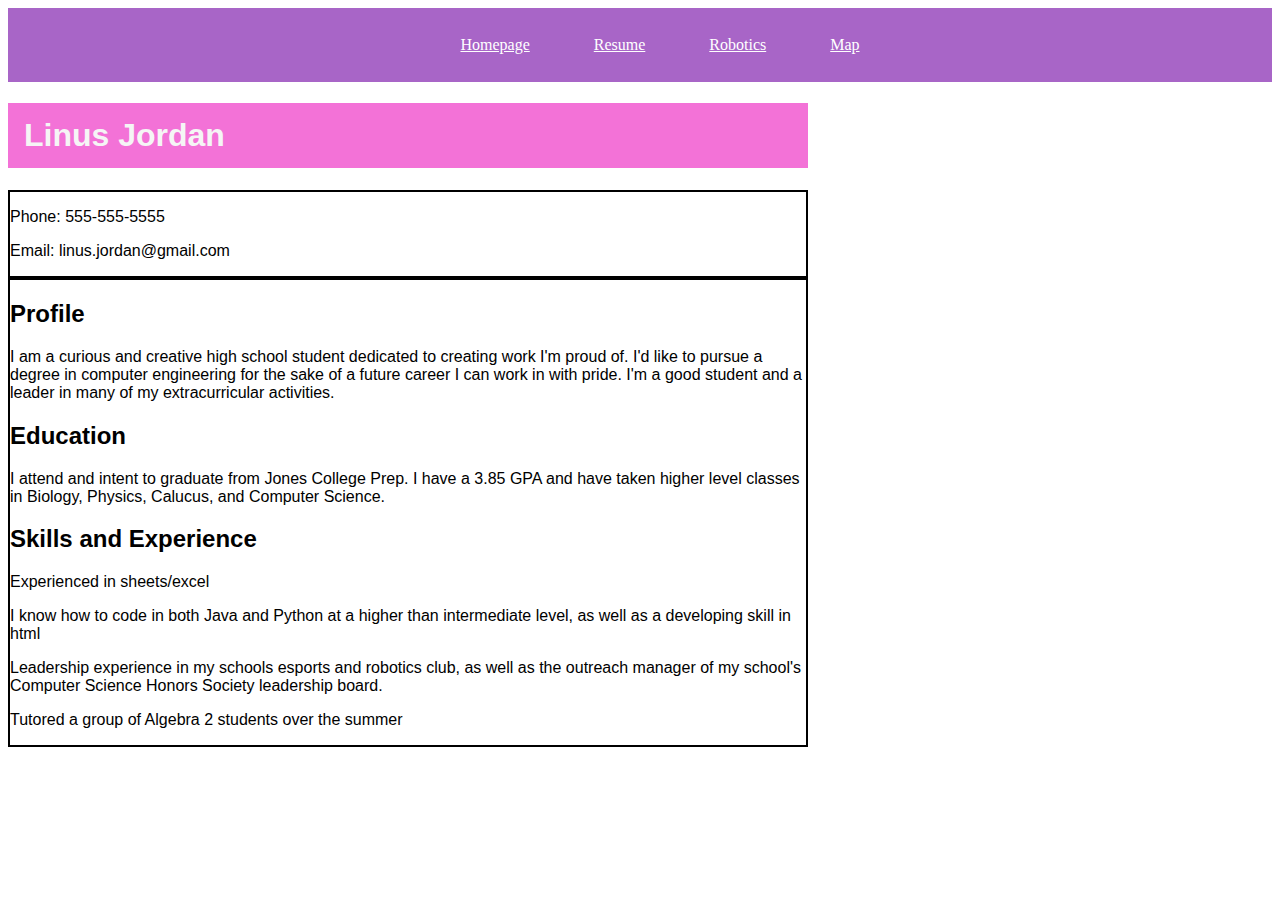
<file: resume.html>
<!DOCTYPE html>
<html lang="en">
  
  <head>
    <meta charset="UTF-8">
    <title>Resume</title>
    <link rel="preconnect" href="https://fonts.googleapis.com">
    <link rel="preconnect" href="https://fonts.gstatic.com" crossorigin>
    <link href="https://fonts.googleapis.com/css2?family=Roboto+Condensed:ital,wght@0,100..900;1,100..900&display=swap" rel="stylesheet">
    <link rel="stylesheet" href="css/style.css">
  </head>

  <body class="resume">
    <header>
      <nav>
        <ul class="main_nav">
          <li><a href="index.html">Homepage</a></li>
          <li><a href="resume.html">Resume</a></li>
          <li><a href="page3.html">Robotics</a></li>
          <li><a href="map.html">Map</a></li>
        </ul>
      </nav>
    </header>
    
    <main class="body_text">
      <h1>Linus Jordan</h1>
      <div class="contact_info">
        <p>Phone: 555-555-5555</p>
        <p>Email: linus.jordan@gmail.com</p>
      </div>

      <div class="profile_info">
        <h2>Profile</h2>
        <p>I am a curious and creative high school student dedicated to creating work I'm proud of. I'd like to pursue a degree in computer engineering for the sake of a future career I can work in with pride. I'm a good student and a leader in many of my extracurricular activities.</p>

        <h2>Education</h2>
        <p>I attend and intent to graduate from Jones College Prep. I have a 3.85 GPA and have taken higher level classes in Biology, Physics, Calucus, and Computer Science.</p>
        
        <h2>Skills and Experience</h2>
        <p>Experienced in sheets/excel</p>
        <p>I know how to code in both Java and Python at a higher than intermediate level, as well as a developing skill in html</p>
        <p>Leadership experience in my schools esports and robotics club, as well as the outreach manager of my school's Computer Science Honors Society leadership board.</p>
        <p>Tutored a group of Algebra 2 students over the summer</p>
      </div>
    </main>
  </body>
</html>
</file>
<file: css/style.css>
.main_nav {
  list-style: none;
  
}

.main_nav li {
  float: left;
  padding: 0.75rem 1rem;
}

.main_nav li a {
  padding: 14px 16px;
  color:white
}

.main_nav li a:hover {
  background-color: #6f3199;
}

nav{
  list-style-type: none;
  margin: 0;
  padding: 0;
  display: flex;
  justify-content: center;
  background-color: rgb(168, 101, 199);
}

.home .body_text {
  width: min(92vw, 70rem);
  font-family: "Roboto Condensed", sans-serif;
  font-style: normal;
}

.home .body_text h1 {
  color:whitesmoke;
  background-color: rgb(243, 114, 215);
  padding: 14px 16px;
}

.captioned_picture {
  background-color: cornflowerblue;
  padding: 10px 12px;
}

.esports_pic {
  max-width: 50vw;
  width: 100%;
  height: auto;
}

.resume .body_text {
  width: 50rem;
  font-family: Arial, Helvetica, sans-serif;
}

.resume .body_text h1 {
  color:whitesmoke;
  background-color: rgb(243, 114, 215);
  padding: 14px 16px;
}

.resume .body_text .contact_info {
  border-style: solid;
  border-width: 2px;
}

.resume .body_text .profile_info {
  border-style: solid;
  border-width: 2px;
}

.robotics .body_text {
  width: min(92vw, 70rem);
}

.robotics .body_text h1 {
  color:whitesmoke;
  background-color: rgb(243, 114, 215);
  padding: 14px 16px;
}

.robot_audio {
  background-color:cornflowerblue;
  padding: 14px 16px;
  border-radius: 0.2rem;
  outline:none;
}

.robot_audio:hover {
  box-shadow: 0 0 10px darkblue;
}

.robot_picture {
  max-width: 30vw;
  width: 100%;
  height: auto;
}

.poster_picture {
  max-width: 30vw;
  width: 100%;
  height: auto;
}

.map .body_text h1 {
  color:whitesmoke;
  background-color: rgb(243, 114, 215);
  padding: 14px 16px;
}

#entrybutton {
  width: 200px;
  text-align: center;
  color: whitesmoke;
  margin: 10px;
  background-color:  rgb(168, 101, 199);
  padding: 1em 0;
  font-size: 24px;
  font-weight: bold;
}

#google_map {
  width:1000px;
  height:600px;
}
</file>
